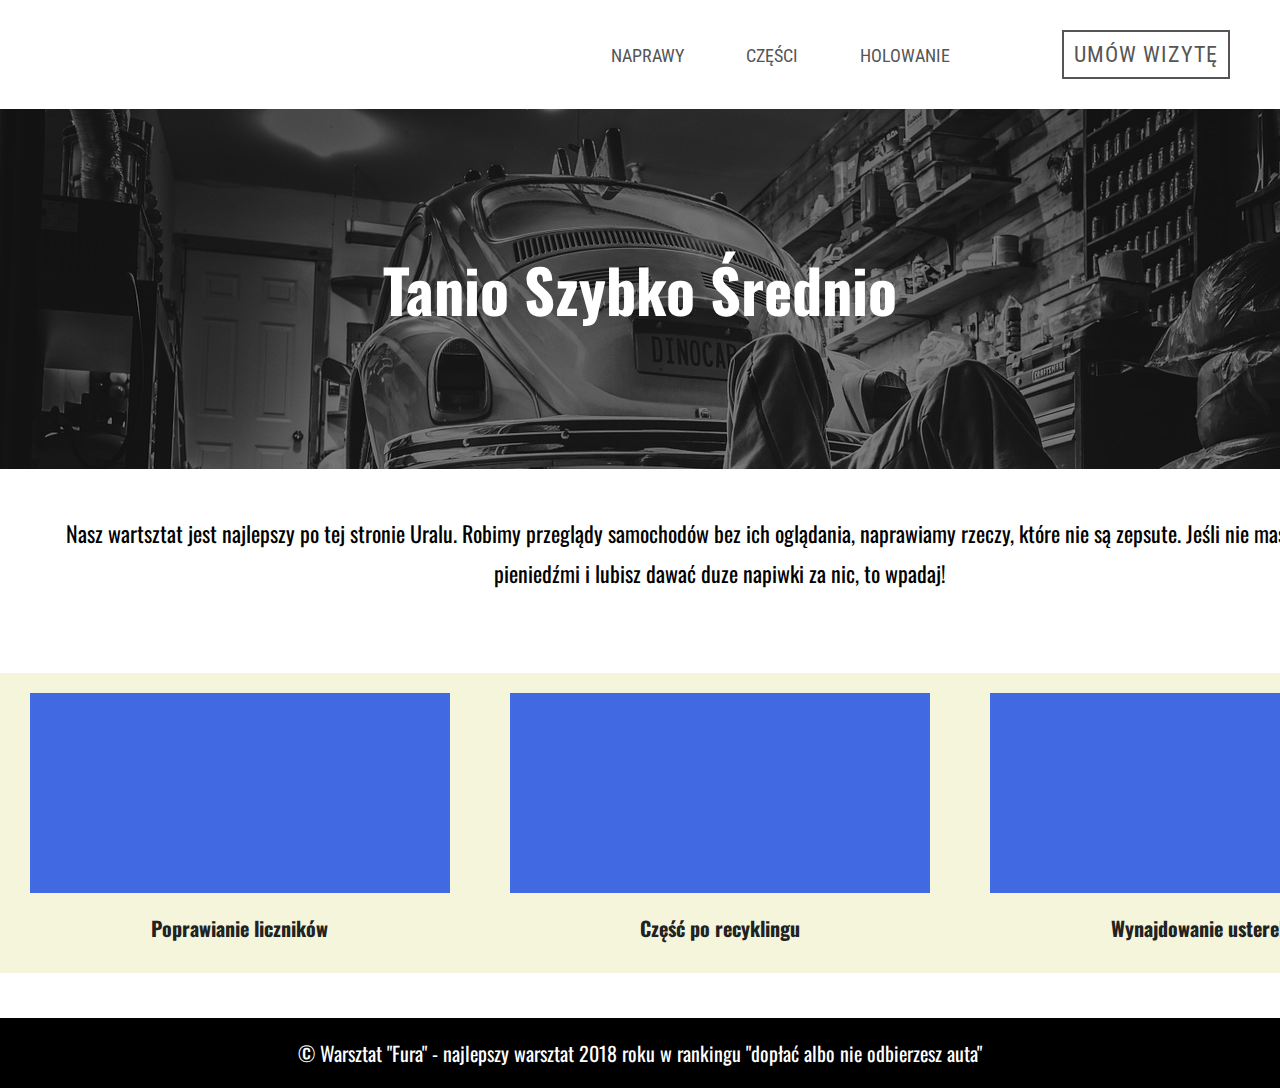
<file: dz 8 pr 4/index.html>
<!DOCTYPE html>
<html lang="pl">

<head>
    <meta charset="UTF-8">
    <meta http-equiv="X-UA-Compatible" content="IE=edge">
    <meta name="viewport" content="width=device-width, initial-scale=1.0">
    <title>Warsztat</title>
    <link rel="preconnect" href="https://fonts.gstatic.com">
    <link href="https://fonts.googleapis.com/css2?family=Oswald&family=Roboto+Condensed&display=swap" rel="stylesheet">
    <link rel="stylesheet" href="style.css">
</head>

<body>
    <nav>
        <a href="#">naprawy</a>
        <a href="#">części</a>
        <a href="#">holowanie</a>
        <a class="reservation" href="#">umów wizytę</a>
    </nav>
    <header>
        <h1>
            Tanio Szybko Średnio
        </h1>
    </header>
    <main>
        <p class="description">
            Nasz wartsztat jest najlepszy po tej stronie Uralu. Robimy przeglądy samochodów bez ich oglądania,
            naprawiamy
            rzeczy, które nie są zepsute. Jeśli nie masz co robić z pieniedźmi i lubisz dawać duze napiwki za nic, to
            wpadaj!
        </p>

        <section class="features">
            <div class="feature">
                <div class="image"></div>
                <h2>Poprawianie liczników</h2>
            </div>
            <div class="feature">
                <div class="image"></div>
                <h2>Część po recyklingu</h2>
            </div>
            </div>
            <div class="feature">
                <div class="image"></div>
                <h2>Wynajdowanie usterek</h2>
            </div>
            </div>
        </section>
    </main>
    <footer>
        <p>
            &copy; Warsztat "Fura" - najlepszy warsztat 2018 roku w rankingu "dopłać albo nie odbierzesz auta"
        </p>
    </footer>

</body>

</html>
</file>
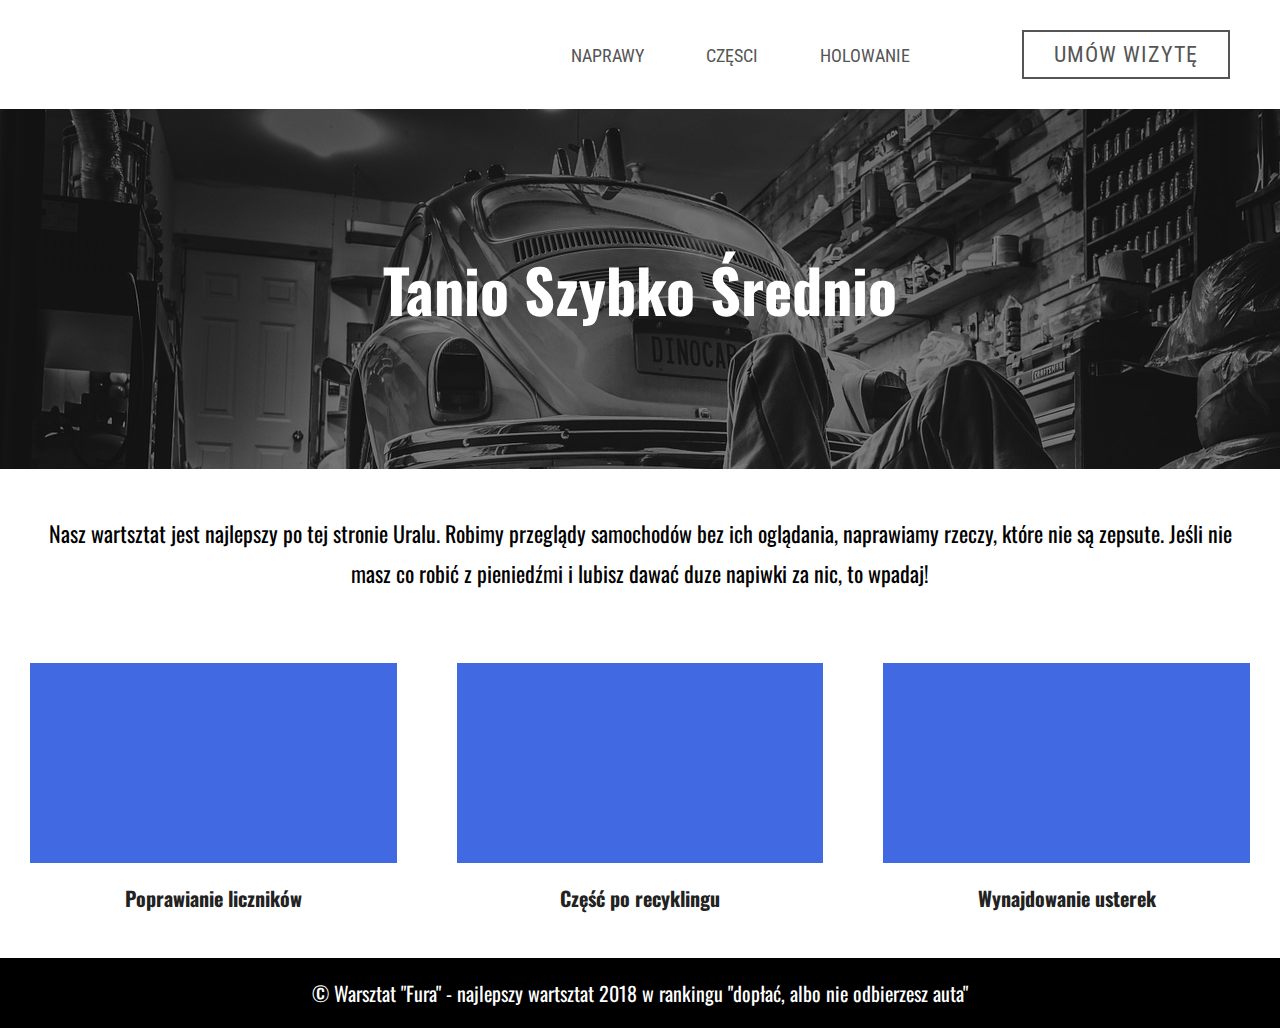
<file: ProjektStrony/strona1/index.html>
<!DOCTYPE html>
<html lang="pl">

<head>
  <meta charset="UTF-8">
  <title>Warsztat</title>
  <link href="https://fonts.googleapis.com/css?family=Oswald|Roboto+Condensed&amp;subset=latin-ext" rel="stylesheet">
  <link rel="stylesheet" href="style.css">
</head>

<body>
  <nav>
    <a href="#">naprawy</a>
    <a href="#">częsci</a>
    <a href="#">holowanie</a>
    <a href="#" class="reservation">umów wizytę</a>

  </nav>
  <header>
    <h1>Tanio Szybko Średnio</h1>
  </header>
  <main>
    <p class="description">Nasz wartsztat jest najlepszy po tej stronie Uralu. Robimy przeglądy samochodów bez ich oglądania, naprawiamy rzeczy, które nie są zepsute. Jeśli nie masz co robić z pieniedźmi i lubisz dawać duze napiwki za nic, to wpadaj!</p>
    <section class="features">
      <div class="feature">
        <div class="image"></div>
        <h2>Poprawianie liczników</h2>
      </div>
      <div class="feature">
        <div class="image"></div>
        <h2>Część po recyklingu</h2>
      </div>
      <div class="feature">
        <div class="image"></div>
        <h2>Wynajdowanie usterek</h2>
      </div>
    </section>
  </main>
  <footer>
    <p>&copy; Warsztat "Fura" - najlepszy wartsztat 2018 w rankingu "dopłać, albo nie odbierzesz auta"</p>
  </footer>

</body>

</html>
</file>
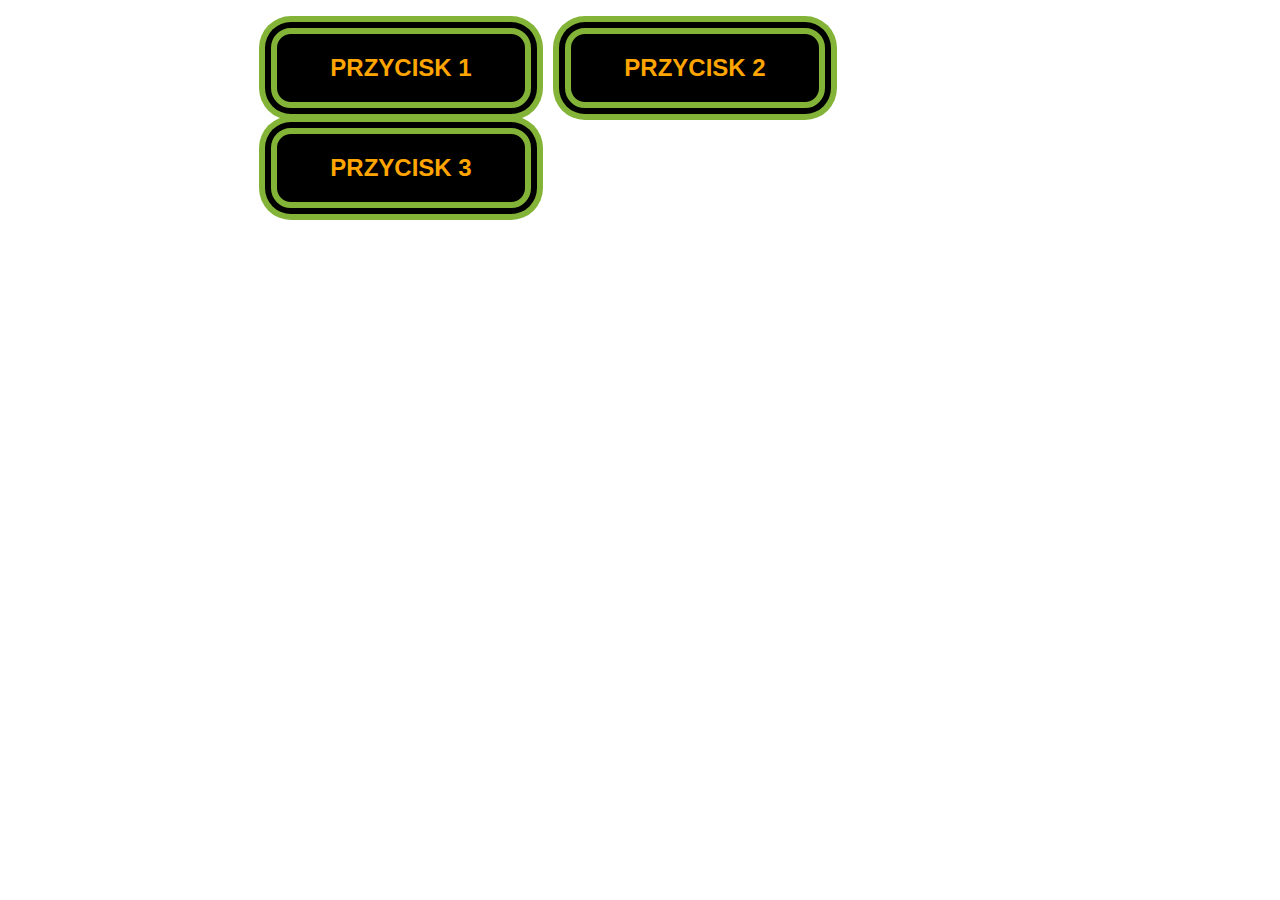
<file: Dzień 7 - p przyciski/przyp p.html>
<!DOCTYPE html>
<html lang="en">

<head>
    <meta charset="UTF-8">
    <meta http-equiv="X-UA-Compatible" content="IE=edge">
    <meta name="viewport" content="width=device-width, initial-scale=1.0">
    <title>Przyciski z linkami</title>
    <style>
        a {
            text-decoration: none;
            text-transform: uppercase;
            font-size: 24px;
            font-weight: bold;
            font-family: 'Arial', Courier, monospace;
            box-sizing: border-box;
            text-align: center;
            width: 260px;
            display: inline-block;
            color: orange;
            background-color: black;
            padding: 20px 0;
            margin: 20px 15px 0;
            border: rgb(131, 180, 56) 6px solid;
            border-radius: 20px;
            transition: 0.5s;
            box-shadow: 0 0 0 6px black, 0 0 0 12px rgb(131, 180, 56);
        }

        div {
            width: 60vw;
            margin: 0 auto;
            /* text-align: center; */
        }

        a:hover {
            background-color: rgb(33, 175, 45);
            color: #fff;
            /* border: rgb(139, 29, 106) 6px solid; */
            box-shadow: 0 0 0 6px rgb(33, 175, 45), 0 0 0 16px rgb(139, 29, 106);
        }
    </style>
</head>

<body>
    <div>
        <a href="#">Przycisk 1</a>
        <a href="#">Przycisk 2</a>
        <a href="#">Przycisk 3</a>
    </div>
</body>

</html>
</file>
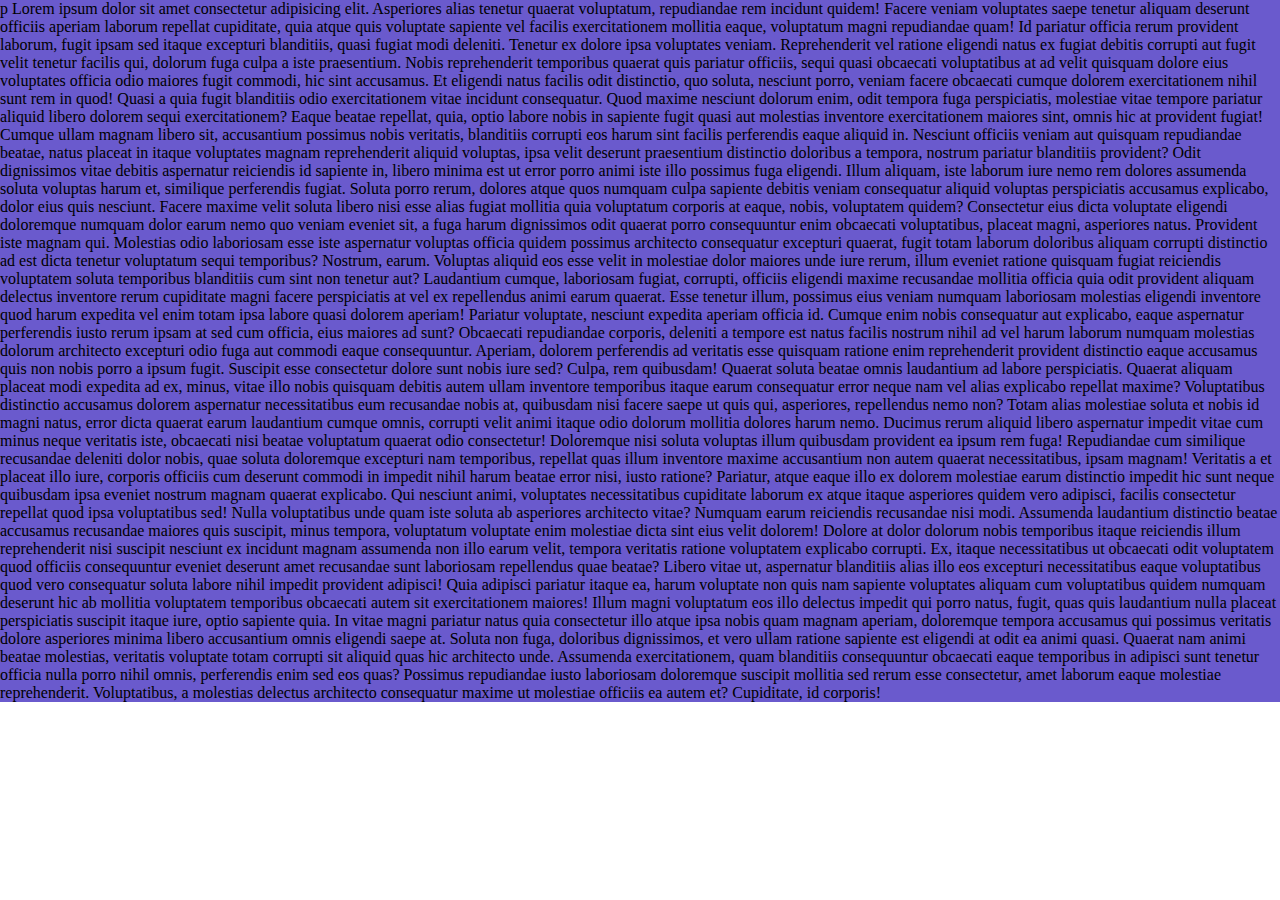
<file: Elementy liniowe i blokowe/blokowe i liniowe.html>
<!DOCTYPE html>
<html lang="en">

<head>
    <meta charset="UTF-8">
    <meta http-equiv="X-UA-Compatible" content="IE=edge">
    <meta name="viewport" content="width=device-width, initial-scale=1.0">
    <title>Document</title>
    <style>
        * {
            margin: 0;
        }

        .wrapper {
            max-width: 1400px;
            min-height: 50vh;
            margin: 0 auto;
            background-color: slateblue;
            color: #000;
            /* overflow: hidden; */
        }
    </style>
</head>

<body>
    <div class="wrapper">
        p Lorem ipsum dolor sit amet consectetur adipisicing elit. Asperiores alias tenetur quaerat voluptatum,
        repudiandae rem incidunt quidem! Facere veniam voluptates saepe tenetur aliquam deserunt officiis aperiam
        laborum repellat cupiditate, quia atque quis voluptate sapiente vel facilis exercitationem mollitia eaque,
        voluptatum magni repudiandae quam! Id pariatur officia rerum provident laborum, fugit ipsam sed itaque excepturi
        blanditiis, quasi fugiat modi deleniti. Tenetur ex dolore ipsa voluptates veniam. Reprehenderit vel ratione
        eligendi natus ex fugiat debitis corrupti aut fugit velit tenetur facilis qui, dolorum fuga culpa a iste
        praesentium. Nobis reprehenderit temporibus quaerat quis pariatur officiis, sequi quasi obcaecati voluptatibus
        at ad velit quisquam dolore eius voluptates officia odio maiores fugit commodi, hic sint accusamus. Et eligendi
        natus facilis odit distinctio, quo soluta, nesciunt porro, veniam facere obcaecati cumque dolorem exercitationem
        nihil sunt rem in quod! Quasi a quia fugit blanditiis odio exercitationem vitae incidunt consequatur. Quod
        maxime nesciunt dolorum enim, odit tempora fuga perspiciatis, molestiae vitae tempore pariatur aliquid libero
        dolorem sequi exercitationem? Eaque beatae repellat, quia, optio labore nobis in sapiente fugit quasi aut
        molestias inventore exercitationem maiores sint, omnis hic at provident fugiat! Cumque ullam magnam libero sit,
        accusantium possimus nobis veritatis, blanditiis corrupti eos harum sint facilis perferendis eaque aliquid in.
        Nesciunt officiis veniam aut quisquam repudiandae beatae, natus placeat in itaque voluptates magnam
        reprehenderit aliquid voluptas, ipsa velit deserunt praesentium distinctio doloribus a tempora, nostrum pariatur
        blanditiis provident? Odit dignissimos vitae debitis aspernatur reiciendis id sapiente in, libero minima est ut
        error porro animi iste illo possimus fuga eligendi. Illum aliquam, iste laborum iure nemo rem dolores assumenda
        soluta voluptas harum et, similique perferendis fugiat. Soluta porro rerum, dolores atque quos numquam culpa
        sapiente debitis veniam consequatur aliquid voluptas perspiciatis accusamus explicabo, dolor eius quis nesciunt.
        Facere maxime velit soluta libero nisi esse alias fugiat mollitia quia voluptatum corporis at eaque, nobis,
        voluptatem quidem? Consectetur eius dicta voluptate eligendi doloremque numquam dolor earum nemo quo veniam
        eveniet sit, a fuga harum dignissimos odit quaerat porro consequuntur enim obcaecati voluptatibus, placeat
        magni, asperiores natus. Provident iste magnam qui. Molestias odio laboriosam esse iste aspernatur voluptas
        officia quidem possimus architecto consequatur excepturi quaerat, fugit totam laborum doloribus aliquam corrupti
        distinctio ad est dicta tenetur voluptatum sequi temporibus? Nostrum, earum. Voluptas aliquid eos esse velit in
        molestiae dolor maiores unde iure rerum, illum eveniet ratione quisquam fugiat reiciendis voluptatem soluta
        temporibus blanditiis cum sint non tenetur aut? Laudantium cumque, laboriosam fugiat, corrupti, officiis
        eligendi maxime recusandae mollitia officia quia odit provident aliquam delectus inventore rerum cupiditate
        magni facere perspiciatis at vel ex repellendus animi earum quaerat. Esse tenetur illum, possimus eius veniam
        numquam laboriosam molestias eligendi inventore quod harum expedita vel enim totam ipsa labore quasi dolorem
        aperiam! Pariatur voluptate, nesciunt expedita aperiam officia id. Cumque enim nobis consequatur aut explicabo,
        eaque aspernatur perferendis iusto rerum ipsam at sed cum officia, eius maiores ad sunt? Obcaecati repudiandae
        corporis, deleniti a tempore est natus facilis nostrum nihil ad vel harum laborum numquam molestias dolorum
        architecto excepturi odio fuga aut commodi eaque consequuntur. Aperiam, dolorem perferendis ad veritatis esse
        quisquam ratione enim reprehenderit provident distinctio eaque accusamus quis non nobis porro a ipsum fugit.
        Suscipit esse consectetur dolore sunt nobis iure sed? Culpa, rem quibusdam! Quaerat soluta beatae omnis
        laudantium ad labore perspiciatis. Quaerat aliquam placeat modi expedita ad ex, minus, vitae illo nobis quisquam
        debitis autem ullam inventore temporibus itaque earum consequatur error neque nam vel alias explicabo repellat
        maxime? Voluptatibus distinctio accusamus dolorem aspernatur necessitatibus eum recusandae nobis at, quibusdam
        nisi facere saepe ut quis qui, asperiores, repellendus nemo non? Totam alias molestiae soluta et nobis id magni
        natus, error dicta quaerat earum laudantium cumque omnis, corrupti velit animi itaque odio dolorum mollitia
        dolores harum nemo. Ducimus rerum aliquid libero aspernatur impedit vitae cum minus neque veritatis iste,
        obcaecati nisi beatae voluptatum quaerat odio consectetur! Doloremque nisi soluta voluptas illum quibusdam
        provident ea ipsum rem fuga! Repudiandae cum similique recusandae deleniti dolor nobis, quae soluta doloremque
        excepturi nam temporibus, repellat quas illum inventore maxime accusantium non autem quaerat necessitatibus,
        ipsam magnam! Veritatis a et placeat illo iure, corporis officiis cum deserunt commodi in impedit nihil harum
        beatae error nisi, iusto ratione? Pariatur, atque eaque illo ex dolorem molestiae earum distinctio impedit hic
        sunt neque quibusdam ipsa eveniet nostrum magnam quaerat explicabo. Qui nesciunt animi, voluptates
        necessitatibus cupiditate laborum ex atque itaque asperiores quidem vero adipisci, facilis consectetur repellat
        quod ipsa voluptatibus sed! Nulla voluptatibus unde quam iste soluta ab asperiores architecto vitae? Numquam
        earum reiciendis recusandae nisi modi. Assumenda laudantium distinctio beatae accusamus recusandae maiores quis
        suscipit, minus tempora, voluptatum voluptate enim molestiae dicta sint eius velit dolorem! Dolore at dolor
        dolorum nobis temporibus itaque reiciendis illum reprehenderit nisi suscipit nesciunt ex incidunt magnam
        assumenda non illo earum velit, tempora veritatis ratione voluptatem explicabo corrupti. Ex, itaque
        necessitatibus ut obcaecati odit voluptatem quod officiis consequuntur eveniet deserunt amet recusandae sunt
        laboriosam repellendus quae beatae? Libero vitae ut, aspernatur blanditiis alias illo eos excepturi
        necessitatibus eaque voluptatibus quod vero consequatur soluta labore nihil impedit provident adipisci! Quia
        adipisci pariatur itaque ea, harum voluptate non quis nam sapiente voluptates aliquam cum voluptatibus quidem
        numquam deserunt hic ab mollitia voluptatem temporibus obcaecati autem sit exercitationem maiores! Illum magni
        voluptatum eos illo delectus impedit qui porro natus, fugit, quas quis laudantium nulla placeat perspiciatis
        suscipit itaque iure, optio sapiente quia. In vitae magni pariatur natus quia consectetur illo atque ipsa nobis
        quam magnam aperiam, doloremque tempora accusamus qui possimus veritatis dolore asperiores minima libero
        accusantium omnis eligendi saepe at. Soluta non fuga, doloribus dignissimos, et vero ullam ratione sapiente est
        eligendi at odit ea animi quasi. Quaerat nam animi beatae molestias, veritatis voluptate totam corrupti sit
        aliquid quas hic architecto unde. Assumenda exercitationem, quam blanditiis consequuntur obcaecati eaque
        temporibus in adipisci sunt tenetur officia nulla porro nihil omnis, perferendis enim sed eos quas? Possimus
        repudiandae iusto laboriosam doloremque suscipit mollitia sed rerum esse consectetur, amet laborum eaque
        molestiae reprehenderit. Voluptatibus, a molestias delectus architecto consequatur maxime ut molestiae officiis
        ea autem et? Cupiditate, id corporis!
    </div>
</body>

</html>
</file>
<file: dz 8 pr 4/style.css>
/* font-family: 'Oswald', sans-serif;
font-family: 'Roboto Condensed', sans-serif; */
* {
    margin: 0px;
    padding: 0px;
    /* box-sizing: border-box; */
}

html {
    font-size: 10px;
    font-family: 'Oswald', sans-serif;
}

nav {
    margin: 30px 0;
    text-align: right;
    max-width: 1440px;
    margin: 30px auto;
}


nav a {
    display: inline-block;
    font-size: 1.8rem;
    font-family: 'Roboto Condensed', sans-serif;
    text-transform: uppercase;
    text-decoration: none;
    color: #555;
    padding: 10px;
    margin: 0 20px;
}

nav a.reservation {
    font-size: 2.2rem;
    border: 2px solid #555;
    letter-spacing: 1px;
    margin-right: 50px;
    margin-left: 80px;
    transition: 0.2s;
}

nav a:hover {
    border-bottom: 2px solid #000;
    color: #000;
}

nav a.reservation:hover {
    background-color: royalblue;
    color: #eee;
    border-color: royalblue;
}


/* nawigacja */
header {
    height: 40vh;
    background-image: url('auto2.jpg');
    background-size: cover;
}

header h1 {
    font-size: 6rem;
    color: #fff;
    text-align: center;
    line-height: 40vh;
    background-color: rgba(0, 0, 0, 0.5);
}

main {
    min-width: 1440px;
    margin: 5vh auto;
    font-size: 0px;
}

main p.description {
    font-size: 2.2rem;
    text-align: center;
    margin: 0 50px 80px 50px;
    line-height: 180%;
}

main div.feature {
    display: inline-block;
    width: 33.33%;
    background-color: beige;
    padding-bottom: 30px;
}

main div.image {
    height: 200px;
    background-color: royalblue;
    margin: 20px 30px;
}

main div.image:hover {
    background-color: aqua;
}

main h2 {
    font-size: 2rem;
    text-align: center;
    color: #222;
}

/* Stopka */
footer {
    background-color: #000;
}

footer p {
    color: #fff;
    text-align: center;
    padding: 2rem 0;
    font-size: 2rem;
}
</file>
<file: ProjektStrony/strona1/style.css>
/*
font-family: 'Roboto Condensed', sans-serif;
font-family: 'Oswald', sans-serif;
*/

* {
  margin: 0;
  padding: 0;
  /*  box-sizing: border-box;*/
}

html {
  font-size: 10px;
  font-family: 'Oswald', sans-serif;
}

/* Nawigacja*/

nav {
  max-width: 1440px;
  margin: 30px auto;
  text-align: right;
}

nav a {
  display: inline-block;
  font-size: 1.8rem;
  font-family: 'Roboto Condensed', sans-serif;
  text-transform: uppercase;
  text-decoration: none;
  color: #555;
  padding: 10px;
  margin: 0 20px;
}

nav a.reservation {
  padding: 10px 30px;
  border: 2px solid #555;
  margin-right: 50px;
  margin-left: 80px;
  font-size: 2.2rem;
  letter-spacing: 1px;
  transition: .2s;
}

nav a:hover {
  border-bottom: 2px solid #555;
  color: black;
}

nav a.reservation:hover {
  background-color: royalblue;
  color: #eee;
  border-color: royalblue;
}

/*Header */

header {
  height: 40vh;
  background-image: url('auto2.jpg');
  background-size: cover;
}

header h1 {
  font-size: 6rem;
  color: white;
  text-align: center;
  line-height: 40vh;
  background-color: rgba(0, 0, 0, 0.5);
}

/* Main */

main {
  max-width: 1440px;
  margin: 5vh auto;
  font-size: 0;
}

main p.description {
  font-size: 2.2rem;
  text-align: center;
  margin: 0 30px 50px 30px;
  line-height: 180%;
}


main div.feature {
  display: inline-block;
  width: 33.33%;
}

main div.image {
  height: 200px;
  background-color: royalblue;
  margin: 20px 30px;
}

main div.image:hover {
  background-color: aqua;
}

main h2 {
  font-size: 2rem;
  text-align: center;
  color: #222;

}

/* Stopka*/

footer {
  background-color: #000;
}

footer p {
  color: white;
  text-align: center;
  padding: 2rem 0;
  font-size: 2rem;
}
</file>
